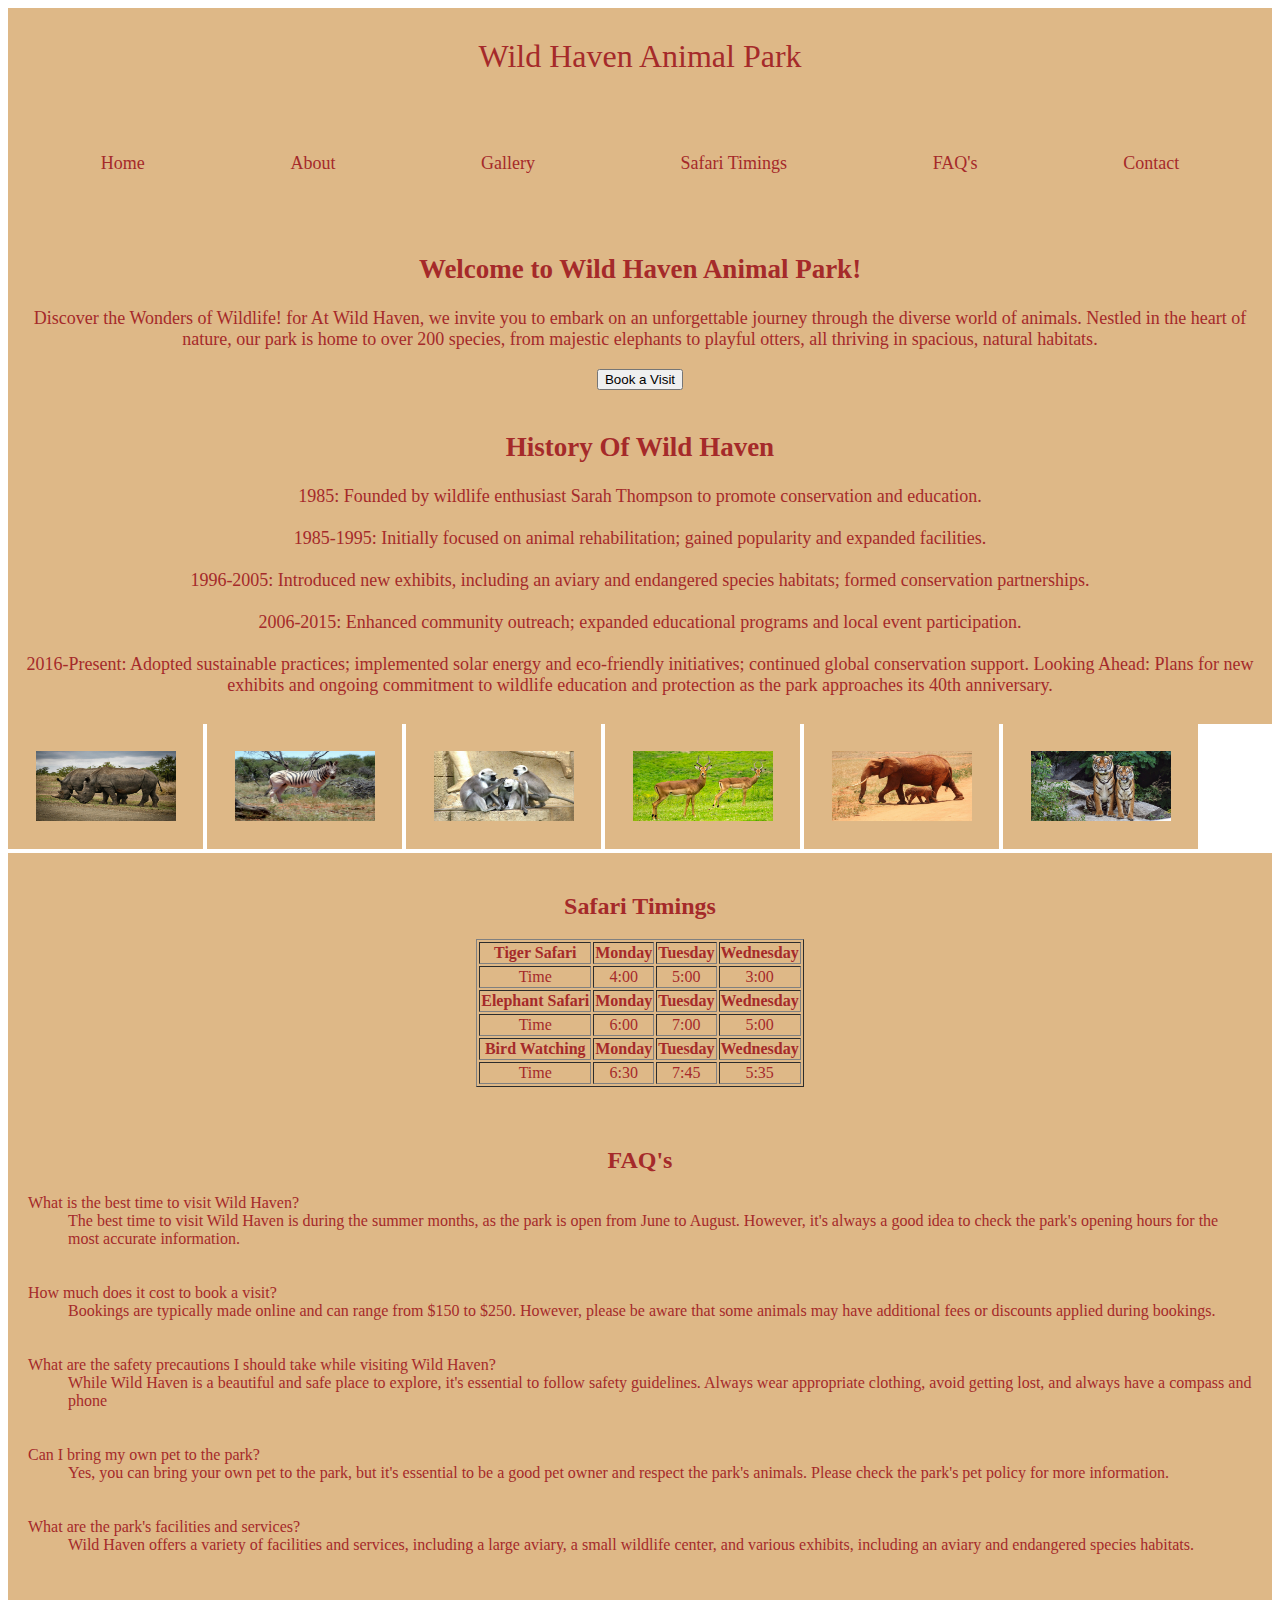
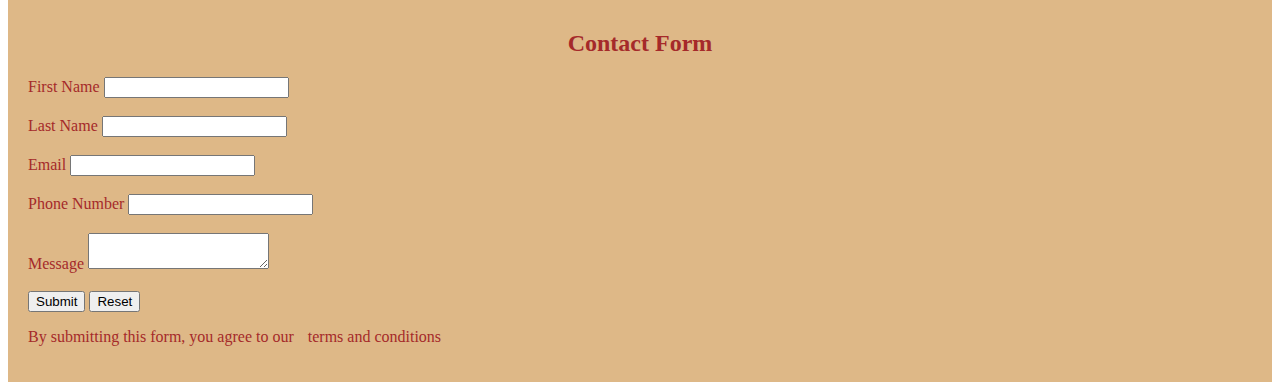
<file: index.html>
<!DOCTYPE html>
<html lang="en">
<head>
    <meta charset="UTF-8">
    <meta name="viewport" content="width=device-width, initial-scale=1.0">
    <title>Document</title>
    <link rel="stylesheet" href="style.css">
    <link rel="stylesheet" href="response.html">
</head>
<body>
    <header>Wild Haven Animal Park</header>
    <div class="nav">
        <ul>
            <li><a href="#home">Home</a></li>
            <li><a href="#about">About</a></li>
            <li><a href="#gallery">Gallery</a></li>
            <li><a href="#st">Safari Timings</a></li>
            <li><a href="#faqs">FAQ's</a></li>
            <li><a href="#contact">Contact</a></li>
        </ul>

    </div>
    <div id="home">
        <h2>Welcome to Wild Haven Animal Park!</h2>
        <p>Discover the Wonders of Wildlife!

           for At Wild Haven, we invite you to embark on an unforgettable journey through the diverse world of animals. Nestled in the heart of nature, our park is home to over 200 species, from majestic elephants to playful otters, all thriving in spacious, natural habitats.</p>
            <button type="submit" >Book a Visit</button>
    </div>
    <div id="about">
        <h2>History Of Wild Haven</h2>
        <p>1985: Founded by wildlife enthusiast Sarah Thompson to promote conservation and education.
            <br><br>
            1985-1995: Initially focused on animal rehabilitation; gained popularity and expanded facilities.
            <br><br>
            1996-2005: Introduced new exhibits, including an aviary and endangered species habitats; formed conservation partnerships.
            <br><br>
            2006-2015: Enhanced community outreach; expanded educational programs and local event participation.
            <br><br>
            2016-Present: Adopted sustainable practices; implemented solar energy and eco-friendly initiatives; continued global conservation support.
            Looking Ahead: Plans for new exhibits and ongoing commitment to wildlife education and protection as the park approaches its 40th anniversary.</p>
    </div>
    <div class="containter" id="gallery">
        <img src="pexels-frans-van-heerden-201846-631292.jpg" alt="1" class="ok">
        <img src="pexels-peter-h-761437.jpg" alt="" class="ok">
        <img src="pexels-pixabay-66865.jpg" alt="" class="ok">
        <img src="pexels-phreewil-535431.jpg" alt="" class="ok">
        <img src="pexels-pixabay-66898.jpg" alt="" class="ok">
        <img src="pexels-thomas-b-270703-814898.jpg" alt="" class="ok">

    </div>
    <div id="st">
        <h2>Safari Timings</h2>
        <table border="1px" align="center">
            <tr>
                <th>Tiger Safari</th>
                <th>Monday</th>
                <th>Tuesday</th>
                <th>Wednesday</th>
            </tr>
            <tr>
            <td>Time</td>
            <td>4:00</td>
            <td>5:00</td>
            <td>3:00</td>
            </tr>
            <tr>
                <th>Elephant Safari</th>
                <th>Monday</th>
                <th>Tuesday</th>
                <th>Wednesday</th>
            </tr>
            <tr>
                <td>Time</td>
                <td>6:00</td>
                <td>7:00</td>
                <td>5:00</td>
            </tr>
            <tr>
                <th>Bird Watching</th>
                <th>Monday</th>
                <th>Tuesday</th>
                <th>Wednesday</th>
            </tr>
            <tr>
                <td>Time</td>
                <td>6:30</td>
                <td>7:45</td>
                <td>5:35</td>
            </tr>
            
            
        </table>

    </div>
    <div id="faqs">
        <h2 style="text-align: center;">FAQ's</h2>
        <dl>
            <dt>What is the best time to visit Wild Haven?</dt>
            <dd>The best time to visit Wild Haven is during the summer months, as the park is open from June to August. However, it's always a good idea to check the park's opening hours for the most accurate information.</dd>
            <br><br>
              <dt>How much does it cost to book a visit?</dt>
            <dd>Bookings are typically made online and can range from $150 to $250. However, please be aware that some animals may have additional fees or discounts applied during bookings.</dd>
            <br><br>
            <dt>What are the safety precautions I should take while visiting Wild Haven?</dt>
            <dd>While Wild Haven is a beautiful and safe place to explore, it's essential to follow safety guidelines. Always wear appropriate clothing, avoid getting lost, and always have a compass and phone</dd>
            <br><br>
            <dt>Can I bring my own pet to the park?</dt>
            <dd>Yes, you can bring your own pet to the park, but it's essential to be a good pet owner and respect the park's animals. Please check the park's pet policy for more information.</dd>
            <br><br>
            <dt>What are the park's facilities and services?</dt>
            <dd>Wild Haven offers a variety of facilities and services, including a large aviary, a small wildlife center, and various exhibits, including an aviary and endangered species habitats.</dd>
        </dl>
    </div>
    <div id="contact">
        <form action="response.html">
            <h2 style="text-align: center;">Contact Form</h2>
            <label for="fname">First Name</label>
            <input type="text" id="fname" name="fname" required>
            <br><br>
            <label for="lname">Last Name</label>
            <input type="text" id="lname" name="lname" required>
            <br><br>
            <label for="email">Email</label>
            <input type="email" id="email" name="email" required>
            <br><br>
            <label for="phone">Phone Number</label>
            <input type="tel" id="phone" name="phone" required>
            <br><br>
            <label for="message">Message</label>
            <textarea id="message" name="message" required></textarea>
            <br><br>
            <input type="submit" value="Submit">
            <input type="reset" value="Reset">
            <p>By submitting this form, you agree to our <a href="#">terms and conditions</a></p>
        </form>
    </div>
</body>
</html>
</file>
<file: style.css>
header{
    background-color: burlywood;
    padding: 30px;
    text-align: center;
    color: brown;
    font-size: xx-large;
    font-family: 'Times New Roman', Times, serif;
    
    
}
.nav{
    background-color: burlywood;
    color: brown;
    font-size: large;
    font-size: large;
    justify-content: space-around;
    text-align: center;
    padding: 10px;
}
ul{
    list-style: none;
    padding: 10px;
    background-color: burlywood;
    display: flex;
    justify-content: space-around;
}
a{
    color: brown;
    text-decoration: none;
    padding: 10px;
}
li{
    display: inline-block;
    padding: 10px;
    text-align: center;
}
li:hover{
    background-color: lightyellow;
}
#home{
    background-color: burlywood;
    padding: 10px;
    text-align: center;
    color: brown;
    font-size: large;
}
#about{
    padding: 10px;
    text-align: center;
    color: brown;
    background-color: burlywood;
    font-size: large;
}
.container{
    padding: 20px;
    background-color: burlywood;
    display: flex;
    
    justify-content: space-around;
    
    
}
.ok{
    height: 70px;
    width: 140px;
    background-color: burlywood;
    padding: 27.5px;
    justify-content: space-around;
   
    
}
#st{
    background-color: burlywood;
    color: brown;
    padding: 20px;
    text-align: center;
}
#faqs{
    background-color: burlywood;
    color: brown;
    padding: 20px;
    
}
#contact{
    background-color: burlywood;
    color: brown;
    padding: 20px;
    
}
</file>
